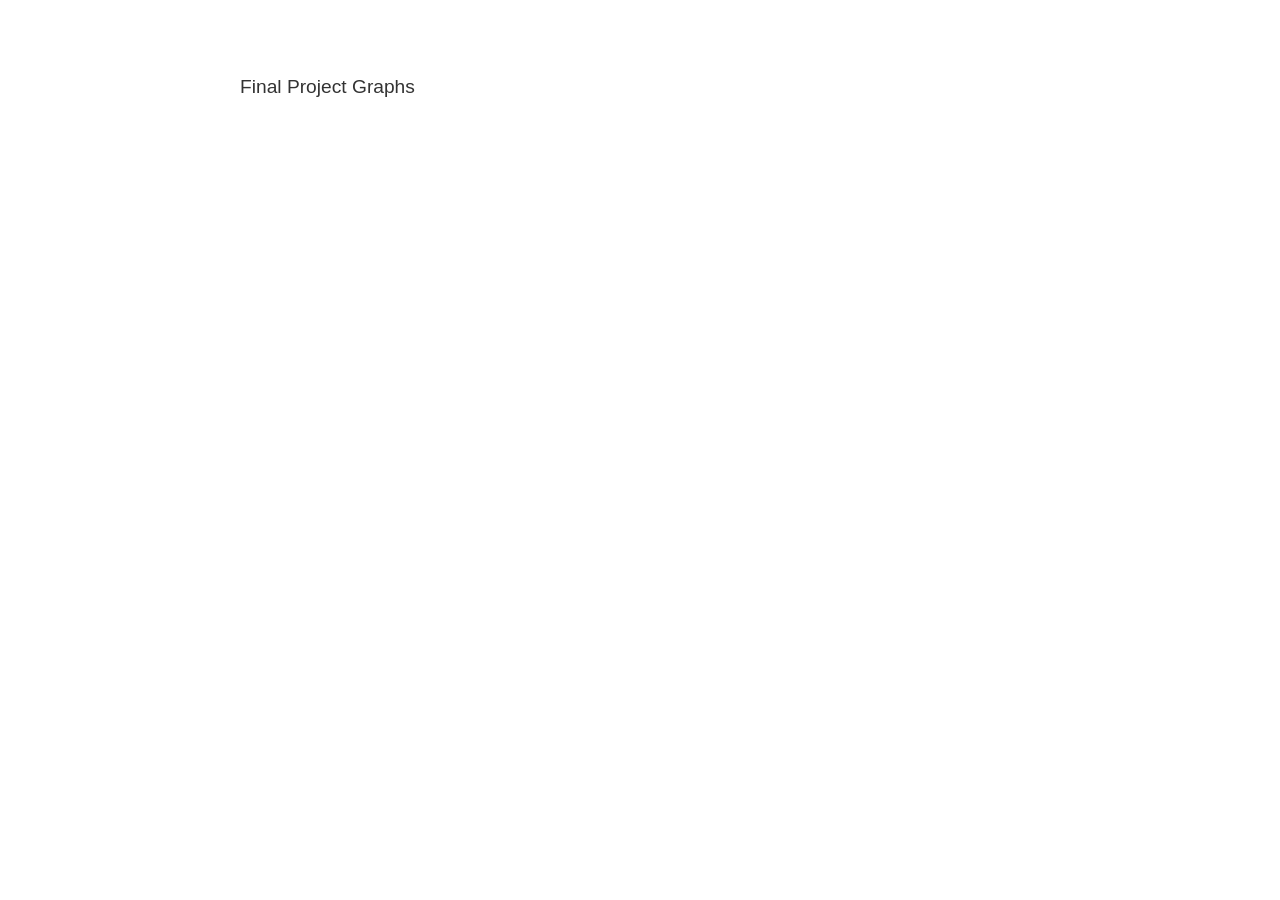
<file: jacobluprojecteda.html>
<!DOCTYPE html>
<html lang="en">
<head>
    <meta charset="UTF-8">
    <title>Final Project</title>
    <script type="module" src="https://public.tableau.com/javascripts/api/tableau.embedding.3.latest.min.js"></script>
    
    <style>
        body { 
            margin: 0; 
            padding: 60px 40px;
            font-family: -apple-system, sans-serif; 
            color: #333;
            max-width: 800px; 
            margin: auto; 
        }

        h2 { 
            font-weight: 400; 
            font-size: 1.2rem; 
            margin-bottom: 20px
        }

        tableau-viz { 
            width: 100%; 
            height: 380px; 
            margin-bottom: 120px
        }
    </style>
</head>
<body>

    <h2>Final Project Graphs</h2>
    <tableau-viz src="https://public.tableau.com/views/finalprojecteda_17718376269310/Sheet1"></tableau-viz>
    <tableau-viz src="https://public.tableau.com/views/finalprojecteda_17718376269310/Sheet2"></tableau-viz>
    <tableau-viz src="https://public.tableau.com/views/finalprojecteda_17718376269310/Sheet3"></tableau-viz>

</body>
</html>
</file>
